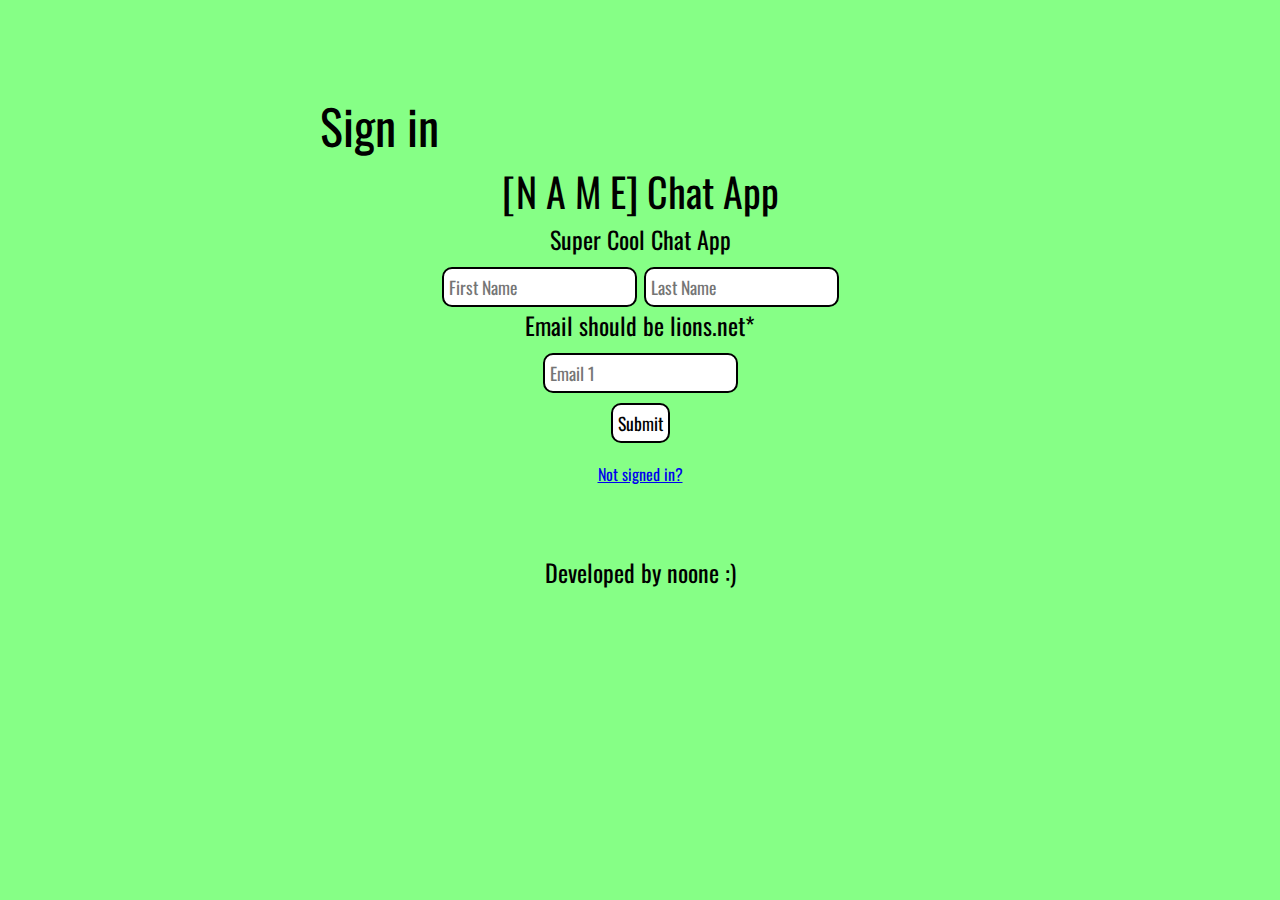
<file: index.html>
<!DOCTYPE html>
<html lang="en">
<head>
    <meta charset="UTF-8">
    <meta http-equiv="X-UA-Compatible" content="IE=edge">
    <meta name="viewport" content="width=device-width, initial-scale=1.0">
    <title>South</title>
    <link rel="stylesheet" href="styles.css">
</head>
<body>
    <div class="lh">Sign in</div>
    <div class="h">[N A M E] Chat App</div>
    <div class="disc2 disc">Super Cool Chat App</div>
            <div class="form">
                <input type="text" class="fname in" id="first" placeholder="First Name">
                <input type="text" class="lname in " id="last" placeholder="Last Name">
                <div class="disc1 disc">Email should be lions.net*</div>
                <input type="text" class="email in" id="mail" placeholder="Email 1">
                <div>
                <button class="sub but in" onclick="go()">Submit</button>
            </div>
            </div>

            <a href="signup" class="notsi">Not signed in?</a>

<div class="cred">Developed by noone :)</div>
            <script src="main.js"></script>
</body>
</html>
</file>
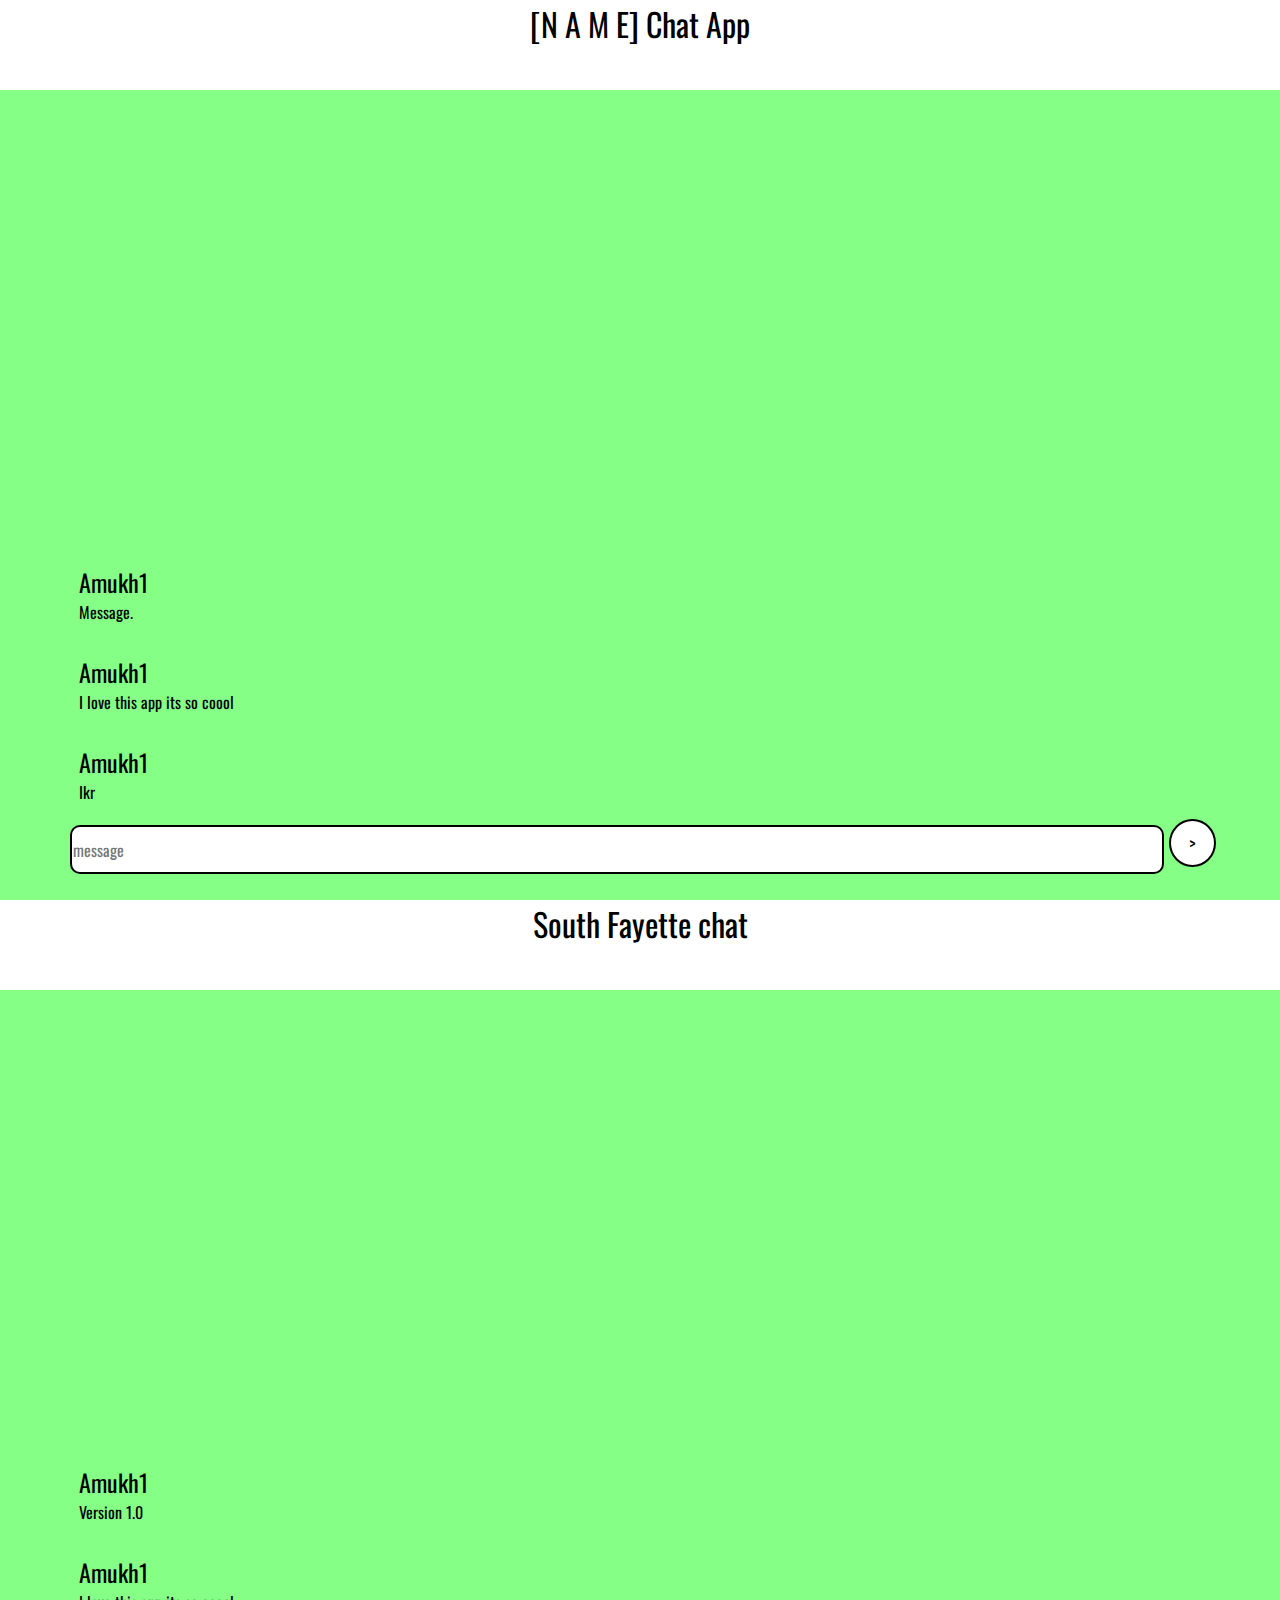
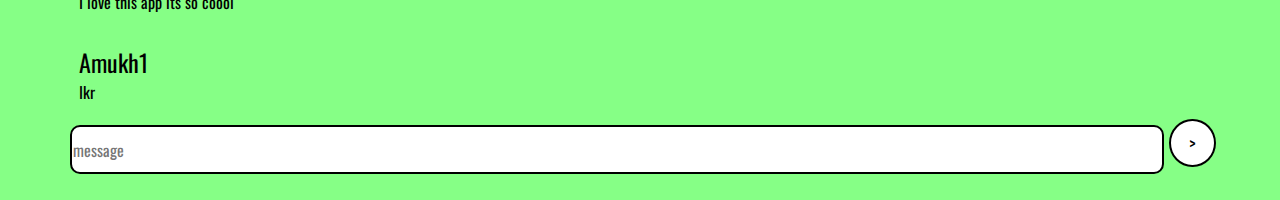
<file: app.html>
<!DOCTYPE html>
<html lang="en">
<head>
    <meta charset="UTF-8">
    <meta http-equiv="X-UA-Compatible" content="IE=edge">
    <meta name="viewport" content="width=device-width, initial-scale=1.0">
    <title>App</title>
    <link rel="stylesheet" href="app.css">
</head>
<body>
    <div class="nav">[N A M E] Chat App</div>
    <div class="main">
        <div class="messages" id="msgs">
            <div class="message">
                <div class="user">Amukh1</div>
                <div class="mess">Message.</div>
            </div>

            <div class="message">
                <div class="user">Amukh1</div>
                <div class="mess">I love this app its so coool</div>
            </div>

            <div class="message">
                <div class="user">Amukh1</div>
                <div class="mess">Ikr</div>
            </div>
        </div>
        <div class="impsend">
            <input type="text" class="in"  id="msg" placeholder="message">
            <button class="send but" onclick="send(this)">></button>
        </div>
    </div>
    <script src="app.js"></script>
</body>
</html><!DOCTYPE html>
<html lang="en">
<head>
    <meta charset="UTF-8">
    <meta http-equiv="X-UA-Compatible" content="IE=edge">
    <meta name="viewport" content="width=device-width, initial-scale=1.0">
    <title>App</title>
    <link rel="stylesheet" href="app.css">
</head>
<body>
    <div class="nav">South Fayette chat</div>
    <div class="main">
        <div class="messages" id="msgs">
            <div class="message">
                <div class="user">Amukh1</div>
                <div class="mess" id="ver">Version 1.0</div>
            </div>

            <div class="message">
                <div class="user">Amukh1</div>
                <div class="mess">I love this app its so coool</div>
            </div>

            <div class="message">
                <div class="user">Amukh1</div>
                <div class="mess">Ikr</div>
            </div>
        </div>
        <div class="impsend">
            <input type="text" class="in"  id="msg" placeholder="message">
            <button class="send but" onclick="send(this)">></button>
        </div>
    </div>
    <script src="app.js"></script>
</body>
</html>
</file>
<file: styles.css>
@import url('https://fonts.googleapis.com/css2?family=Oswald:wght@500&display=swap');

body {
    margin: 0px;
    padding: 0px;
    background-color: rgb(134, 255, 134);
    text-align: center;
    font-family: 'Oswald', sans-serif;
    font-size: 2rem;
    padding-top: 10vh;
}

.lh {
    text-align: left;
    font-size: 3rem;
    margin-left: 25%;
}

.h {
font-size: 2.5rem;
}

.disc {
    font-size: 1.5rem;
}

a {
    font-size: 1rem;
}

.in {
    position: relative;
    transition: all 0.5s ease;
    padding: 5px;
    font-family: 'Oswald', sans-serif;
    font-size: 1.1rem;
    border-radius: 10px;
    border-color: black;
    border-style: solid;
    top: 0px;
}



.in:hover {
    position: relative;
    padding: 5px;
    font-family: 'Oswald', sans-serif;
    font-size: 1.1rem;
    border-radius: 10px;
    /* border-color: rgb(0, 89, 255); */
    border-style: solid;
    top: -10px;
}


.but {
    position: relative;
    transition: all 0.5s ease;
    padding: 5px;
    font-family: 'Oswald', sans-serif;
    font-size: 1.1rem;
    border-radius: 10px;
    border-color: black;
    border-style: solid;
    top: 0px;
    background-color: rgb(255, 255, 255);
}



.but:hover {
    position: relative;
    padding: 5px;
    font-family: 'Oswald', sans-serif;
    font-size: 1.1rem;
    border-radius: 10px;
    /* border-color: rgb(0, 89, 255); */
    border-style: solid;
    top: -7px;
}


.cred {
    font-size: 1.5rem;
    margin-top: 5%;
}
</file>
<file: app.css>
@import url('https://fonts.googleapis.com/css2?family=Oswald:wght@500&display=swap');

body {
    margin: 0px;
    padding: 0px;
    background-color: rgb(134, 255, 134);
    text-align: center;
    font-family: 'Oswald', sans-serif;
    font-size: 2rem;
    /* padding-top: 10vh; */
}

.nav {
    width: 100%;
    height: 10vh;
    background-color: rgb(255, 255, 255);
}

.main {
    width: 100%;
    height: 90vh;
    background-color: rgb(134, 255, 134);
}

.messages {
height: 90%;
width: 100%;
background-color: rgb(134, 255, 134);
display: flex;
flex-direction: column;
align-items: flex-start;

justify-content: end;
}

.message {
    padding: 15px;
    margin-left: 5%;
    text-align: left;
}

.user {
    font-size: 1.5rem;
}

.mess {
    font-size: 1rem;
}

.impsend {
margin-left: 5%;
    width: 90%;
    height: 9%;
    /* background-color: rgb(0, 0, 0); */
    border-radius: 10px;
    display: flex;
    text-align: center;
    justify-content: center;
}

.in {
    position: relative;
    transition: all 0.5s ease;
    padding: 1px;
    font-family: 'Oswald', sans-serif;
    font-size: 1rem;
    border-radius: 10px;
    border-color: black;
    border-style: solid;
    top: 0px;
    width: 99%;
height: 60%;
margin: 0.5%;
}

.in:hover {
    position: relative;
    transition: all 0.5s ease;
    padding: 1px;
    font-family: 'Oswald', sans-serif;
    font-size: 1rem;
    border-radius: 10px;
    border-color: black;
    border-style: solid;
    top: 0px;
    width: 99%;
height: 60%;
margin: 0.5%;
background-color: black;
color: white;
}

.but {
    position: relative;
    transition: all 0.5s ease;
    /* padding: 5px; */
    font-family: 'Oswald', sans-serif;
    font-size: 1.1rem;
    border-radius: 50%;
    border-color: black;
    border-style: solid;
    top: 0px;
    background-color: rgb(255, 255, 255);
    color: black;
    width: 3rem;
    height: 3rem;

}

.but:hover {
    position: relative;
    transition: all 0.5s ease;
    padding: 5px;
    font-family: 'Oswald', sans-serif;
    font-size: 1.1rem;
    border-radius: 10px;
    border-color: black;
    border-style: solid;
    top: 0px;
    background-color: rgb(0, 0, 0);
    color: white;
}

.messages {
    overflow-y: hidden;
}
</file>
